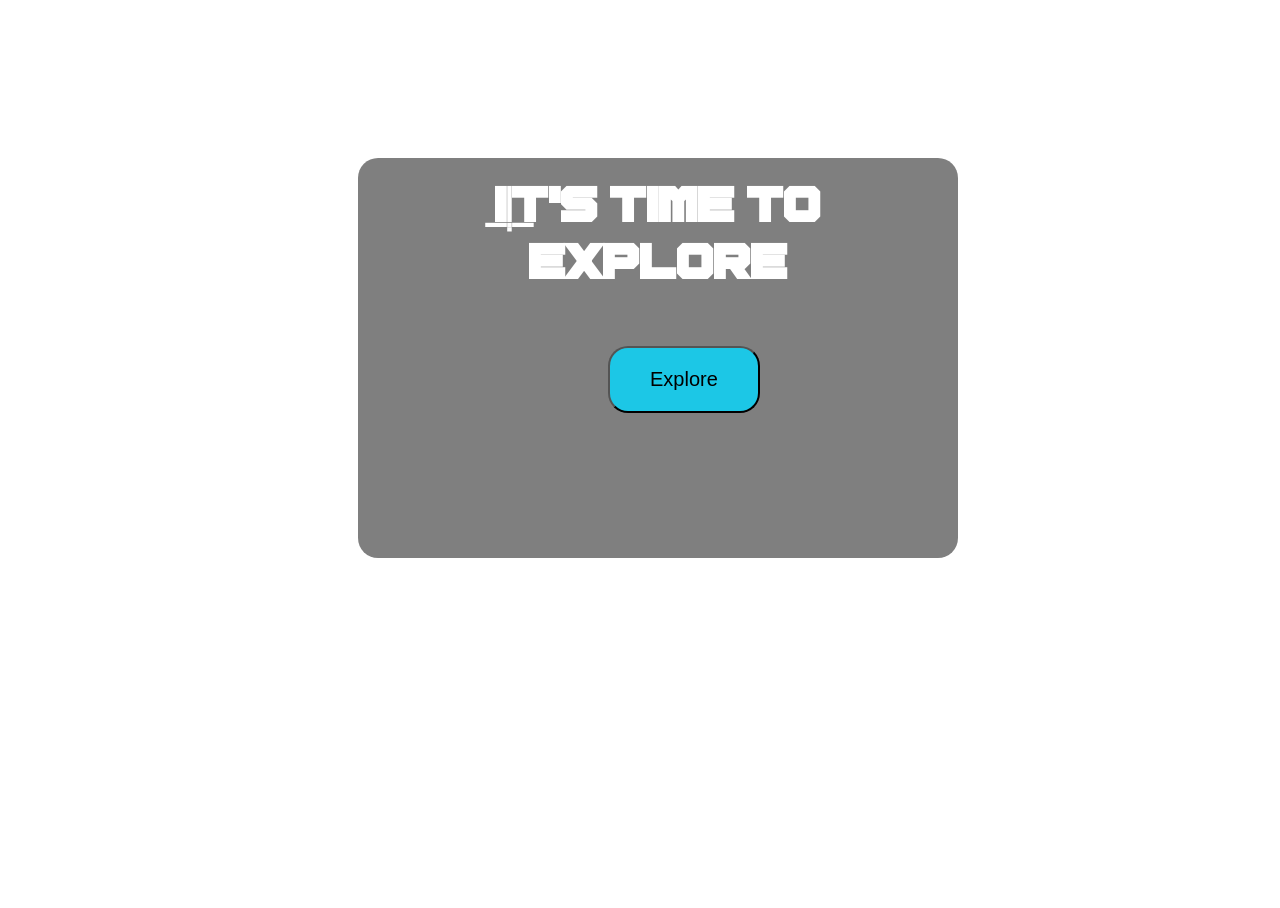
<file: index.html>
<!DOCTYPE html>
<html lang="en">
<head>
  <meta charset="UTF-8" />
  <meta name="viewport" content="width=device-width, initial-scale=1.0" />
  <title>Index</title>
  <link rel="stylesheet" href="./style.css">
</head>
<body>
 <div id="box1">
  <div id="box2"> 
    <h1>It's time to explore</h1>
    <button>Explore</button>
  </div>
   
 </div>
</body>
</html>
</file>
<file: style.css>
@font-face {
    font-family: jigar;
    src: url(./Conflict\ 3040.otf);
}
html,body{
    height: 100%;
    width: 100%;
}
#box1{
    height: 100%;
    width: 100%;
    position: fixed;
    background-size: cover;
    background-image: url("https://wallpapers.com/images/featured-full/information-technology-background-yj5lntx9lzio3yiz.jpg");
}
#box2{
    margin-top: 150px  ;
    margin-left: 350px;
    height: 400px;
    width: 600px;
    background-color: rgba(0, 0, 0, 0.5);
    border-radius: 20px;
}

h1{
     text-align: center;
    color: white;
    font-family: jigar;
    
    
    padding: 20px;
    font-size: 50px;
}
button{
    padding: 20px 40px;
    font-size: 20px;
    margin-left: 250px;
    background-color: rgb(28, 199, 230);
    border-radius: 20px;
}
</file>
